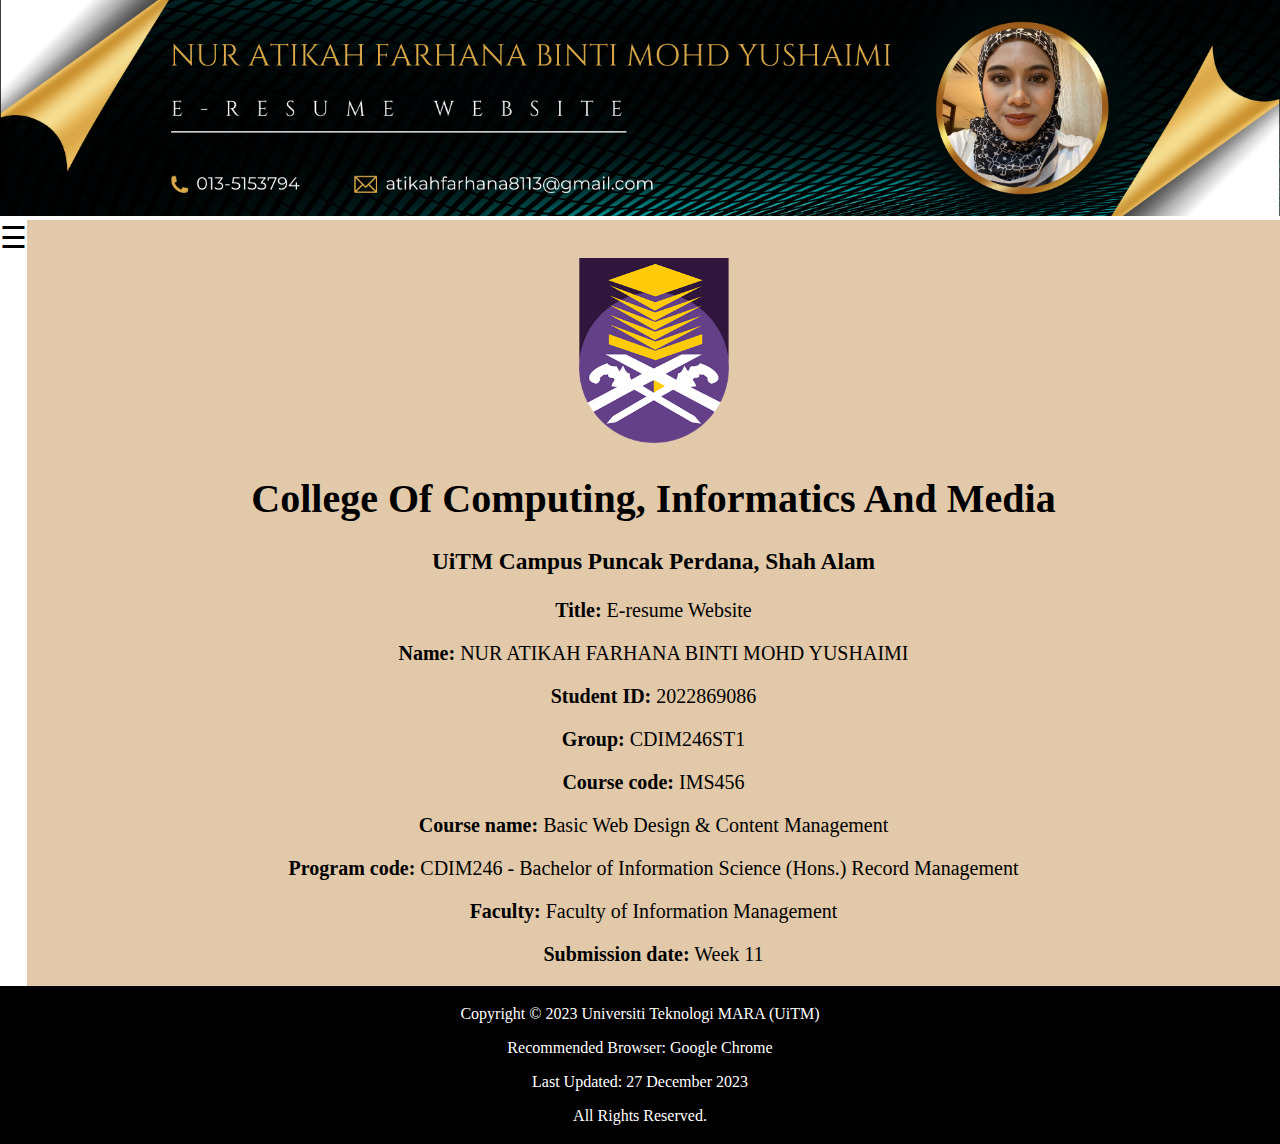
<file: index.html>
<!DOCTYPE html>
<html lang="en">

    <meta charset="UTF-8">
    <meta name="viewport" content="width=device-width, initial-scale=1.0">
    <title>e-resume</title>
    <link rel="stylesheet" href="index.css">


<body>
    <header>
        <img class="banner-image" img src="picture/banner.png" style="width: 100%; height: 80%;" title="banner">
        
    </header>
    
    <section>
        <div id="mySidenav" class="sidenav"> 
            <a href="javascript:void(0)" class="closebtn" onclick="closeNav()">&times;</a>
            <a href="index.html">HOME</a>
            <a href="aboutme.html">ABOUT ME</a>
            <a href="education.html">EDUCATION</a>
            <a href="achievement.html">ACHIEVEMENT</a>
            <a href="skills.html">SKILLS</a>
         
        </div>

        <div id="main">
            <span style="font-size:30px;cursor:pointer" onclick="openNav()">&#9776; </span>
          </div>
          
          <script>
          function openNav() {
            document.getElementById("mySidenav").style.width = "250px";
            document.getElementById("main").style.marginLeft = "250px";
            document.body.style.backgroundColor = "rgba(0,0,0,0.4)";
          }
          
          function closeNav() {
            document.getElementById("mySidenav").style.width = "0";
            document.getElementById("main").style.marginLeft= "0";
            document.body.style.backgroundColor = "#E1C9A9";
          }
          </script>

<article id="content" class="content">
  <img src="picture/logo uitm.png" style="width: 150px; padding-top: 3%; text-align:center" title="Universiti Teknologi MARA"/><br>
  <h1>College Of Computing, Informatics And Media</h1>
  <h3>UiTM Campus Puncak Perdana, Shah Alam</h3>
    <p><b>Title:</b> E-resume Website</p>
    <p><b>Name:</b> NUR ATIKAH FARHANA BINTI MOHD YUSHAIMI</p>
    <p><b>Student ID:</b> 2022869086</p>
    <p><b>Group:</b> CDIM246ST1</p>
    <p><b>Course code:</b> IMS456</p>
    <p><b>Course name:</b> Basic Web Design & Content Management</p>
    <p><b>Program code:</b> CDIM246 - Bachelor of Information Science (Hons.) Record Management</p>
    <p><b>Faculty:</b> Faculty of Information Management</p>
    <p><b>Submission date:</b> Week 11</p>
    

</article>
    </section>
</body>
    <footer>
      <p>Copyright © 2023 Universiti Teknologi MARA (UiTM)</p>
      <p>Recommended Browser: Google Chrome</p>
      <p>Last Updated: 27 December 2023</p>
      <p>All Rights Reserved.</p>
    </footer>
</html>
</file>
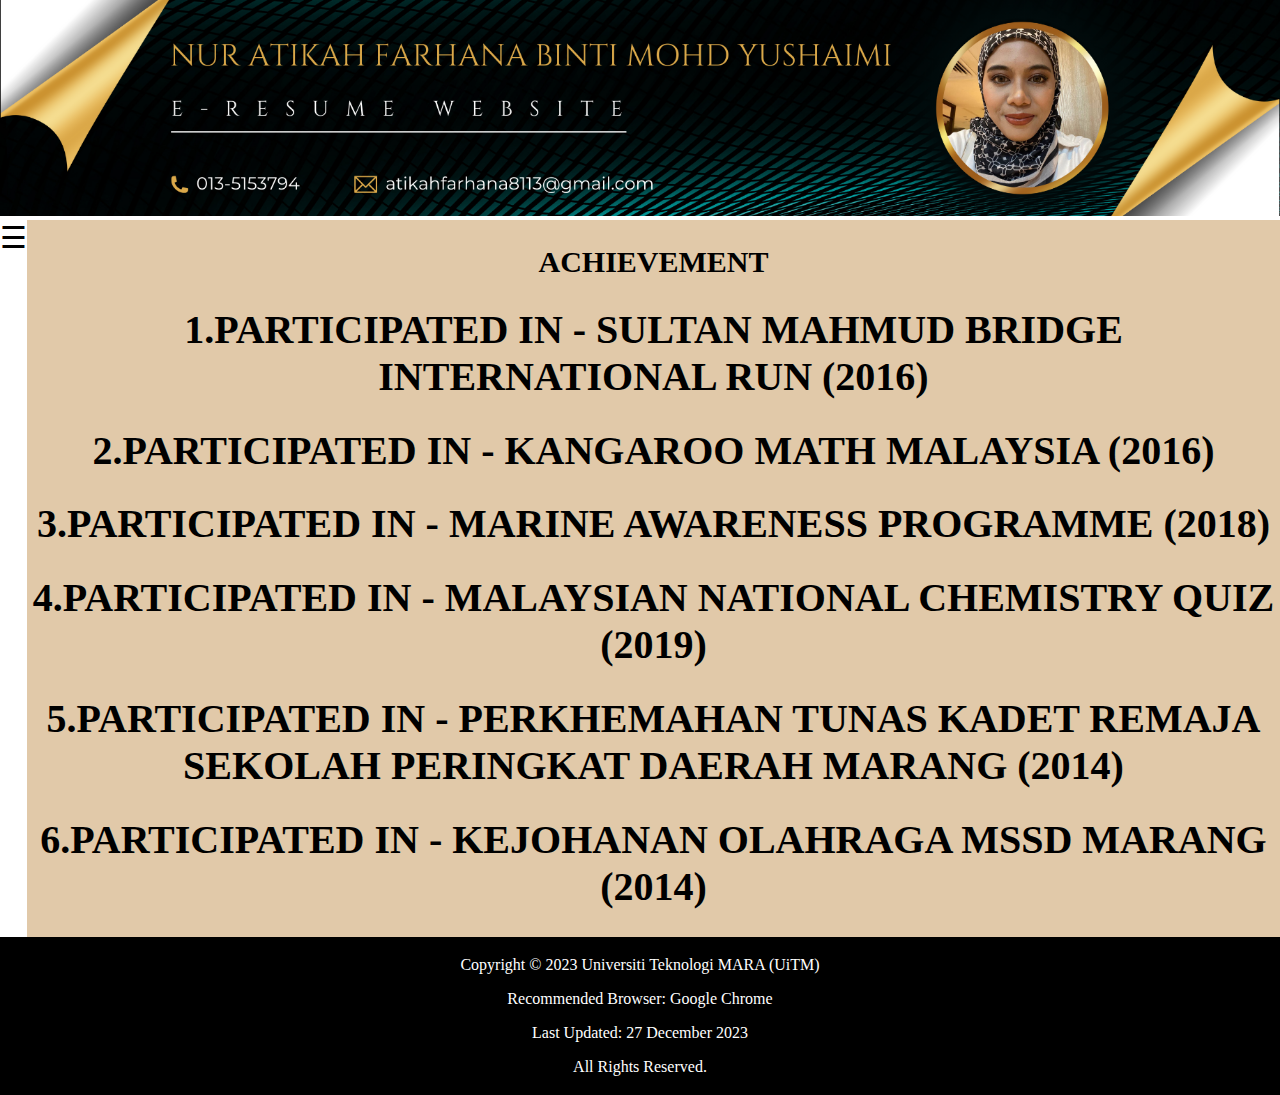
<file: achievement.html>
<!DOCTYPE html>
<html lang="en">

    <meta charset="UTF-8">
    <meta name="viewport" content="width=device-width, initial-scale=1.0">
    <title>e-resume</title>
    <link rel="stylesheet" href="index.css">


<body>
    <header>
        <img class="banner-image" img src="picture/banner.png" style="width: 100%; height: 80%;" title="banner">
        
    </header>
    
    <section>
        <div id="mySidenav" class="sidenav"> 
            <a href="javascript:void(0)" class="closebtn" onclick="closeNav()">&times;</a>
            <a href="index.html">HOME</a>
            <a href="aboutme.html">ABOUT ME</a>
            <a href="education.html">EDUCATION</a>
            <a href="achievement.html">ACHIEVEMENT</a>
            <a href="skills.html">SKILLS</a>
         
        </div>

        <div id="main">
            <span style="font-size:30px;cursor:pointer" onclick="openNav()">&#9776; </span>
          </div>
          
          <script>
          function openNav() {
            document.getElementById("mySidenav").style.width = "250px";
            document.getElementById("main").style.marginLeft = "250px";
            document.body.style.backgroundColor = "rgba(0,0,0,0.4)";
          }
          
          function closeNav() {
            document.getElementById("mySidenav").style.width = "0";
            document.getElementById("main").style.marginLeft= "0";
            document.body.style.backgroundColor = "#E1C9A9";
          }
          </script>
          <article id="content" class="content">
            <h2><b>ACHIEVEMENT</b></h2>
      <h1><B>1.PARTICIPATED IN - </B>SULTAN MAHMUD BRIDGE INTERNATIONAL RUN (2016)</h1>
      <h1><B>2.PARTICIPATED IN - </B>KANGAROO MATH MALAYSIA (2016)</h1>
      <h1><B>3.PARTICIPATED IN - </B>MARINE AWARENESS PROGRAMME (2018)</h1>
      <h1><B>4.PARTICIPATED IN - </B>MALAYSIAN NATIONAL CHEMISTRY QUIZ (2019)</h1>
      <h1><B>5.PARTICIPATED IN - </B>PERKHEMAHAN TUNAS KADET REMAJA SEKOLAH PERINGKAT DAERAH MARANG (2014)</h1>
      <h1><B>6.PARTICIPATED IN - </B>KEJOHANAN OLAHRAGA MSSD MARANG (2014)</h1> 
          </article>
    </section>
</body>
    
 <footer>
     <p>Copyright © 2023 Universiti Teknologi MARA (UiTM)</p>
     <p>Recommended Browser: Google Chrome</p>
     <p>Last Updated: 27 December 2023</p>
    <p>All Rights Reserved.</p>
 </footer>
</html>
</file>
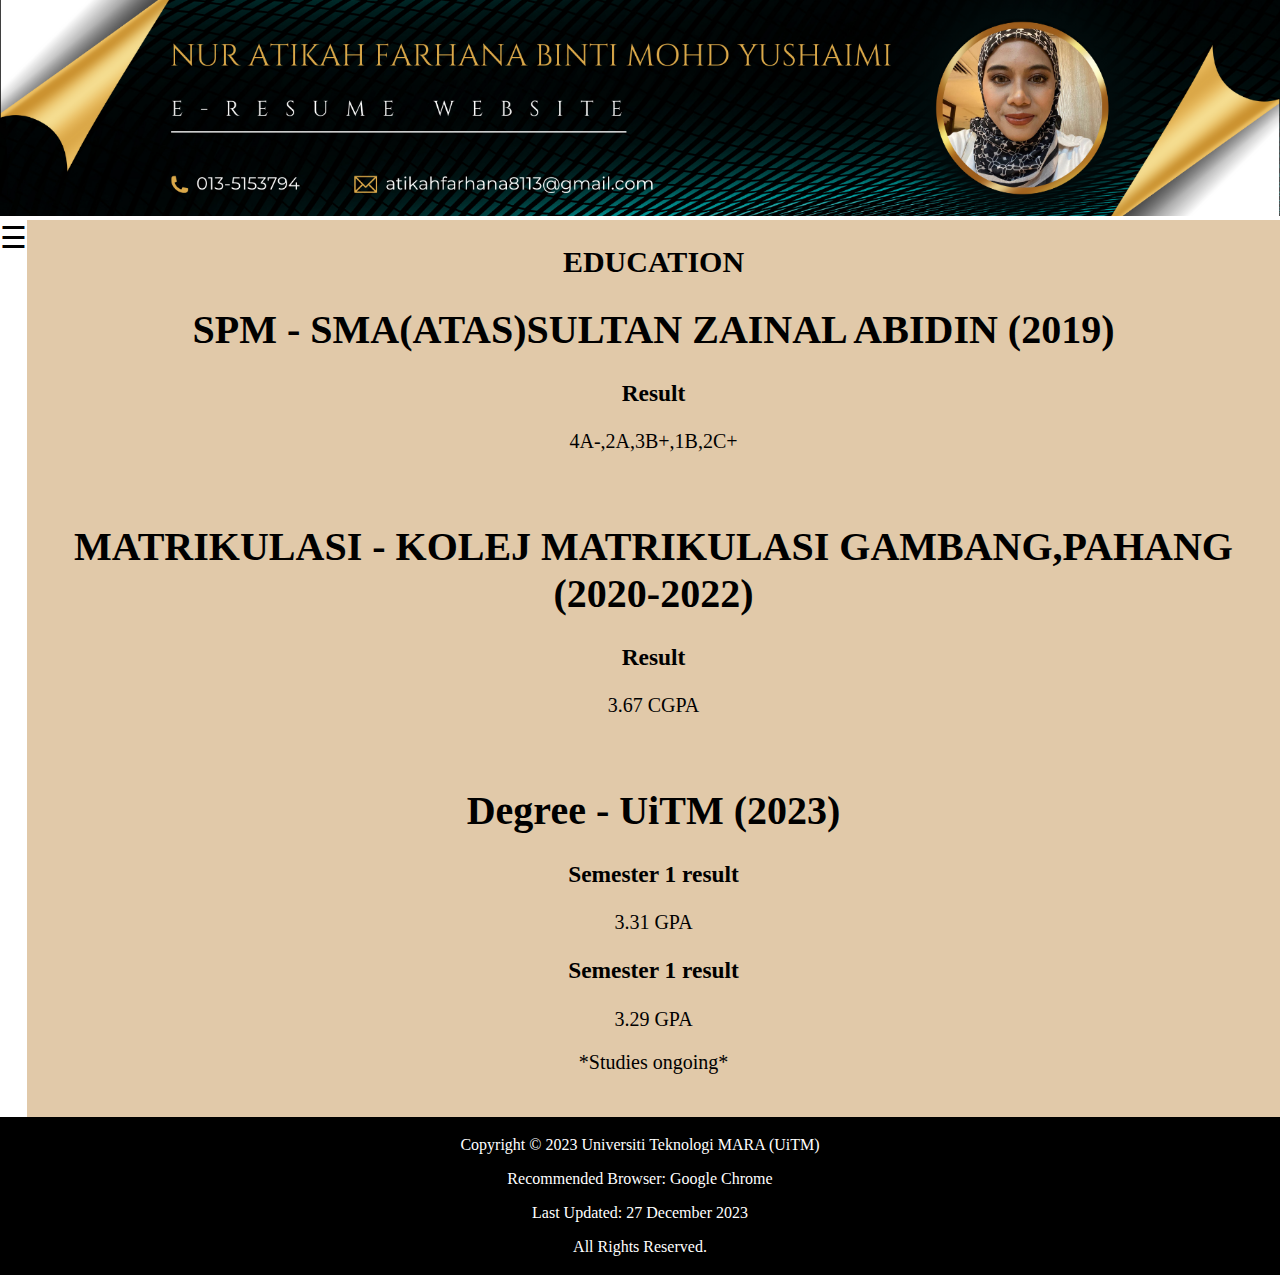
<file: education.html>
<!DOCTYPE html>
<html lang="en">

    <meta charset="UTF-8">
    <meta name="viewport" content="width=device-width, initial-scale=1.0">
    <title>e-resume</title>
    <link rel="stylesheet" href="index.css">


<body>
    <header>
        <img class="banner-image" img src="picture/banner.png" style="width: 100%; height: 80%;" title="banner">
        
    </header>
    
    <section>
        <div id="mySidenav" class="sidenav"> 
            <a href="javascript:void(0)" class="closebtn" onclick="closeNav()">&times;</a>
            <a href="index.html">HOME</a>
            <a href="aboutme.html">ABOUT ME</a>
            <a href="education.html">EDUCATION</a>
            <a href="achievement.html">ACHIEVEMENT</a>
            <a href="skills.html">SKILLS</a>
         
        </div>

        <div id="main">
            <span style="font-size:30px;cursor:pointer" onclick="openNav()">&#9776; </span>
          </div>
          
          <script>
          function openNav() {
            document.getElementById("mySidenav").style.width = "250px";
            document.getElementById("main").style.marginLeft = "250px";
            document.body.style.backgroundColor = "rgba(0,0,0,0.4)";
          }
          
          function closeNav() {
            document.getElementById("mySidenav").style.width = "0";
            document.getElementById("main").style.marginLeft= "0";
            document.body.style.backgroundColor = "#E1C9A9";
          }
          </script>
          <article id="content" class="content">
            <h2><b>EDUCATION</b></h2>
      <h1><B>SPM - </B>SMA(ATAS)SULTAN ZAINAL ABIDIN (2019)</h1>
    <h3>Result</h3>
    <p>4A-,2A,3B+,1B,2C+</p><br>
    <h1><B>MATRIKULASI - </B>KOLEJ MATRIKULASI GAMBANG,PAHANG (2020-2022)</h1>
    <h3>Result</h3>
    <p>3.67 CGPA</p><br>
    <h1><B>Degree - </B>UiTM (2023)</h1>
    <h3>Semester 1 result</h3>
    <p>3.31 GPA</p>
    <h3>Semester 1 result</h3>
    <p>3.29 GPA</p>
    <p>*Studies ongoing*</p><br>
          </article>
    </section>
</body>

 <footer>
     <p>Copyright © 2023 Universiti Teknologi MARA (UiTM)</p>
     <p>Recommended Browser: Google Chrome</p>
     <p>Last Updated: 27 December 2023</p>
    <p>All Rights Reserved.</p>
 </footer>
    
</html>
</file>
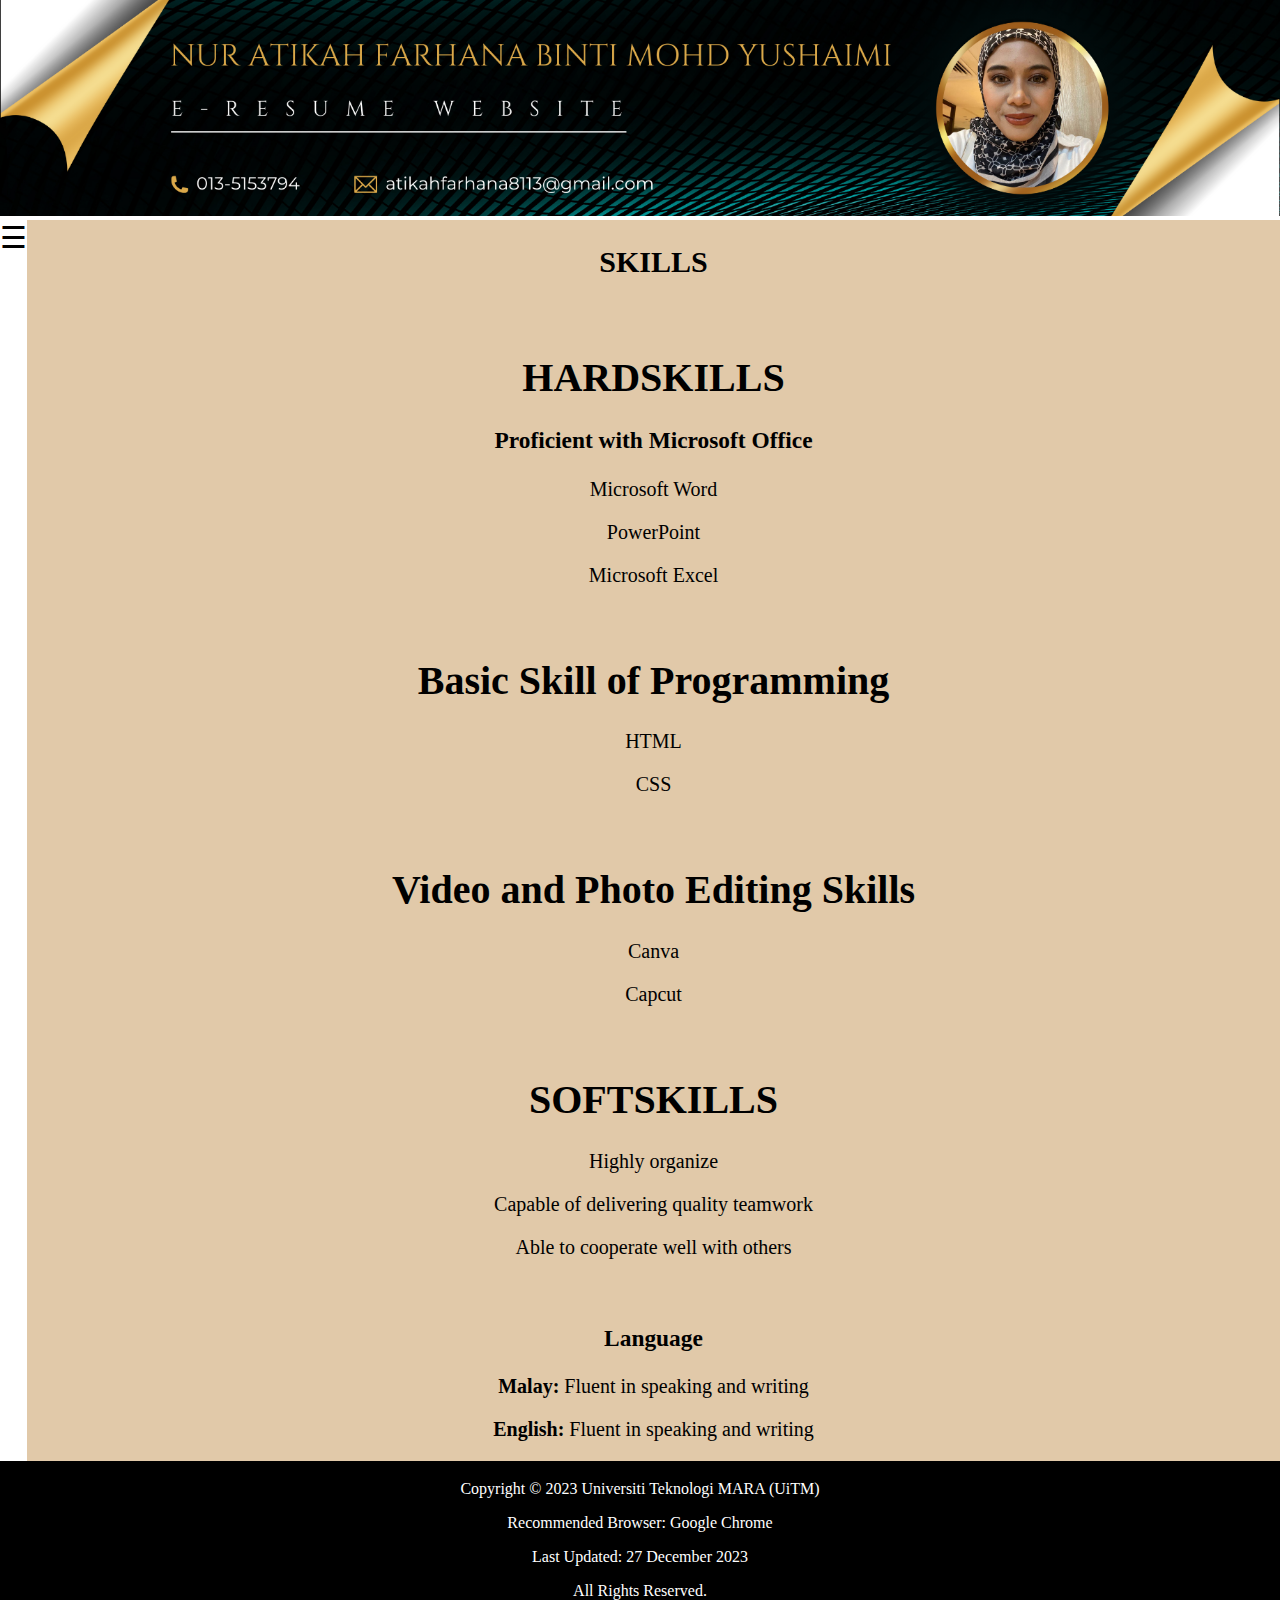
<file: skills.html>
<!DOCTYPE html>
<html lang="en">

    <meta charset="UTF-8">
    <meta name="viewport" content="width=device-width, initial-scale=1.0">
    <title>e-resume</title>
    <link rel="stylesheet" href="index.css">


<body>
    <header>
        <img class="banner-image" img src="picture/banner.png" style="width: 100%; height: 80%;" title="banner">
        
    </header>
    
    <section>
        <div id="mySidenav" class="sidenav"> 
            <a href="javascript:void(0)" class="closebtn" onclick="closeNav()">&times;</a>
            <a href="index.html">HOME</a>
            <a href="aboutme.html">ABOUT ME</a>
            <a href="education.html">EDUCATION</a>
            <a href="achievement.html">ACHIEVEMENT</a>
            <a href="skills.html">SKILLS</a>
         
        </div>

        <div id="main">
            <span style="font-size:30px;cursor:pointer" onclick="openNav()">&#9776; </span>
          </div>
          
          <script>
          function openNav() {
            document.getElementById("mySidenav").style.width = "250px";
            document.getElementById("main").style.marginLeft = "250px";
            document.body.style.backgroundColor = "rgba(0,0,0,0.4)";
          }
          
          function closeNav() {
            document.getElementById("mySidenav").style.width = "0";
            document.getElementById("main").style.marginLeft= "0";
            document.body.style.backgroundColor = "#E1C9A9";
          }
          </script>
           <article id="content" class="content">
            <h2 id="section-2"> SKILLS </b></h2><br>
              <h1><B>HARDSKILLS</B></h1>
            <h3>Proficient with Microsoft Office</h3>
                <p>Microsoft Word</p>
                <p>PowerPoint</p>
                <p>Microsoft Excel</p><br>
            <h1><B>Basic Skill of Programming</B></h1>
                <p>HTML</p>
                <p>CSS</p><br>
                <h1><B>Video and Photo Editing Skills</B></h1>
                <p>Canva</p>
                <p>Capcut</p><br>
                <h1><B>SOFTSKILLS</B></h1>
                <p>Highly organize</p>
                <p>Capable of delivering quality teamwork</p>
                <p>Able to cooperate well with others</p><br>
            <h3>Language</h3>
                <p><B>Malay: </B>Fluent in speaking and writing</p>
                <p><B>English: </B>Fluent in speaking and writing</p>
                <p> </p>
        
            </article>
    </section>
</body>         
 <footer>
     <p>Copyright © 2023 Universiti Teknologi MARA (UiTM)</p>
     <p>Recommended Browser: Google Chrome</p>
     <p>Last Updated: 27 December 2023</p>
    <p>All Rights Reserved.</p>
 </footer>
</html>
</file>
<file: index.css>
body {
    margin: 0;
    padding: 0;
    font-family:'Britannic Bold', 'Lucida Sans', 'Franklin Gothic Book'
}   

            .main {max-width: 1200px;
                margin: auto;}

                ul li.activea {background-color: #ffffff;
                    color: #000;}


                                .btn{border:1px solid #fff;
                                    padding:10px 30px;
                                    color:#edd89a;
                                    text-decoration: none;
                                    transition: 0.6s ease;}

                                    .btn:hover{
                                        background-color: #ffffff;
                                        color: #000;}

.button {
position: absolute;
    top: 63%;
    left: 10%;
    transform: translate(-50%, -50%);}

    .sidenav {
        height: 100%;
        width: 0;
        position: fixed;
        z-index: 1;
        top: 0;
        left: 0;
        background-color: #111;
        overflow-x: hidden;
        transition: 0.5s;
        padding-top: 60px;
      }

    .sidenav a {
        padding: 8px 8px 8px 32px;
        text-decoration: none;
        font-size: 25px;
        color: #E1C9A9;
        display: block;
        transition: 0.3s;
      }
      
      .sidenav a:hover {
        color: #f1f1f1;
      }
      
      .sidenav .closebtn {
        position: absolute;
        top: 0;
        right: 25px;
        font-size: 36px;
        margin-left: 50px;
      }

      section {
        display: -webkit-flex;
        display: flex;
      }
      
      article {
        -webkit-flex: 3;
        -ms-flex: 3;
        flex: 3;
        background-color: #E1C9A9;
        padding-left: 0;
        text-align: center;
        font-family: 'Britannic Bold', 'Lucida Sans', 'Franklin Gothic Book';
        font-size: 20px;
      }
    
      .centered {
        position: absolute;
        top: 15%;
        left: 50%;
        transform: translate(-50%, -50%);
        text-align: center;
        font-family: "Britannic Bold";
        font-size: 470%;
        color:#69443c;
        text-shadow: 3px 3px #faefe0 ;
      }

     

  footer {
    background-color:#000000;
    padding: 3px;
    text-align: center;
    color: rgb(255, 255, 255);
  }
</file>
